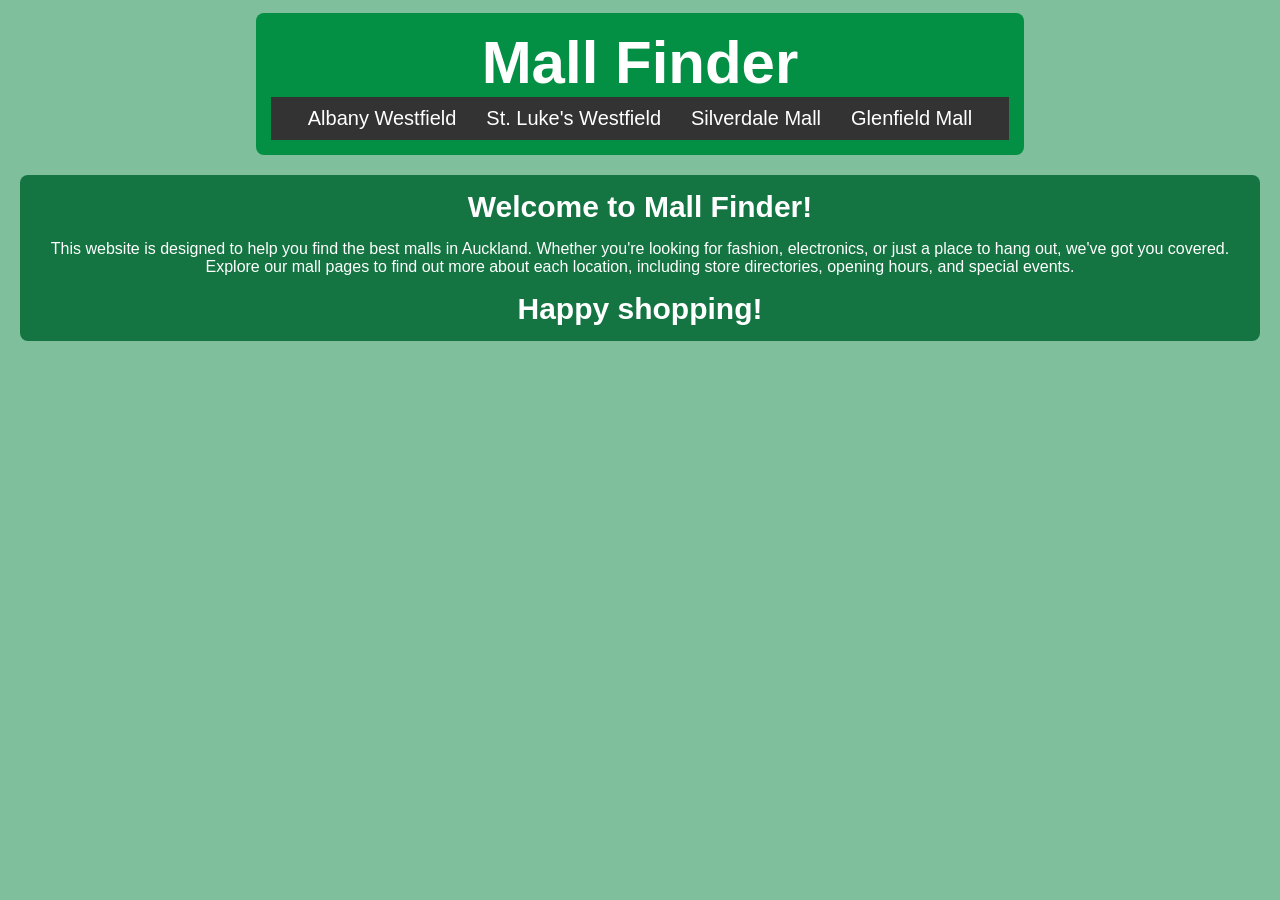
<file: index.html>
<!DOCTYPE html>
<html lang="en">
<head>
    <link rel="stylesheet" type="text/css" href="style.css">
    <link rel="icon" type="png" href="Sprite-0001.png">
    <meta charset="UTF-8">
    <meta name="viewport" content="width=device-width, initial-scale=1.0">
    <title>Mall Finder</title>
</head>
<body>
    <div class="header">
        <h1>Mall Finder</h1>
            <div class="Navbar">
                <a href="Albanywest.html">Albany Westfield</a>
                <a href="StLukeswest.html">St. Luke's Westfield</a>
                <a href="SilverdaleMall.html">Silverdale Mall</a>
                <a href="GlenfieldMall.html">Glenfield Mall</a>
            </div>
    </div>
    <div class="Foreward">
        <h2>Welcome to Mall Finder!</h2>
        <p>This website is designed to help you find the best malls in Auckland. Whether you're looking for fashion, electronics, or just a place to hang out, we've got you covered.<br>
        Explore our mall pages to find out more about each location, including store directories, opening hours, and special events.<br>
        <h2>Happy shopping!</h2>
    </div>
</body>
</html>
</file>
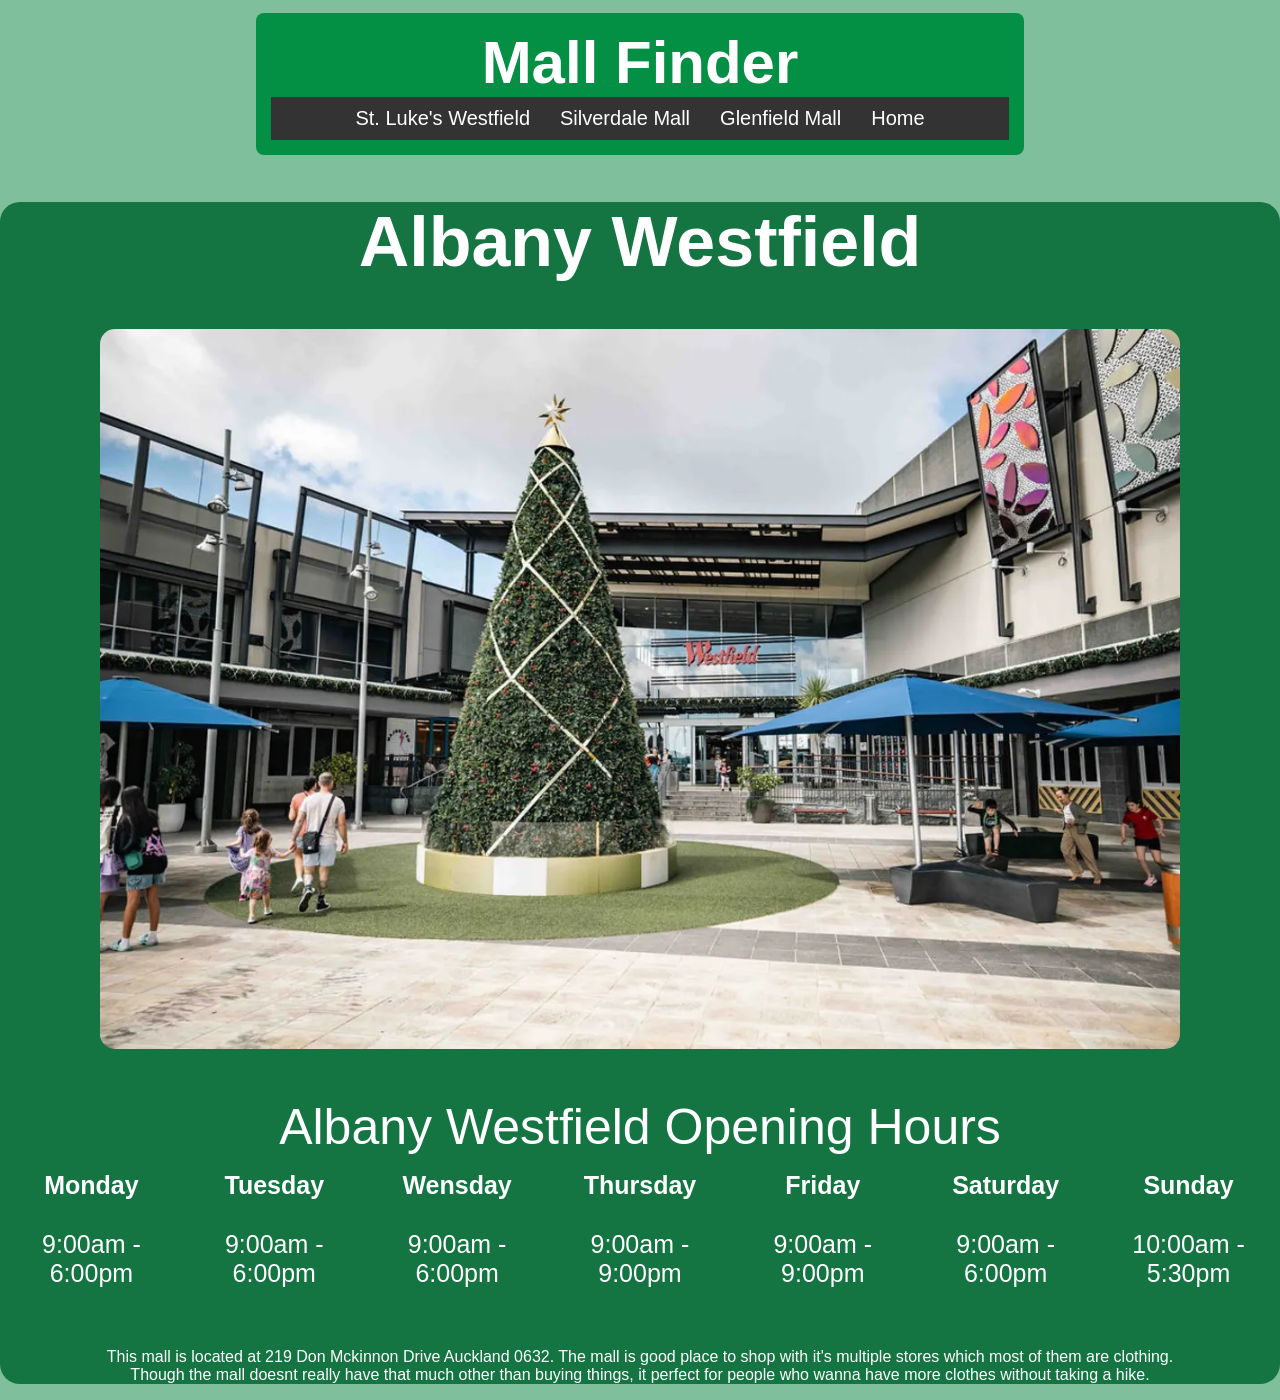
<file: Albanywest.html>
<!DOCTYPE html>
<html lang="en">
<head>
    <link rel="icon" type="png" href="Sprite-0001.png">
    <link rel="stylesheet" type="text/css" href="style.css">
    <meta charset="UTF-8">
    <meta name="viewport" content="width=device-width, initial-scale=1.0">
    <title>Albany Westfield</title>
</head>
<body>
     <div class="header">
        <h1>Mall Finder</h1>
            <div class="Navbar">
                <a href="StLukeswest.html">St. Luke's Westfield</a>
                <a href="SilverdaleMall.html">Silverdale Mall</a>
                <a href="GlenfieldMall.html">Glenfield Mall</a>
                <a href="index.html">Home</a>
            </div>
    </div>
    <div class="text">
        <div class="picture">
            <h1 class="mallname">Albany Westfield</h1>
            <img src="351548159d33f24c.webp" alt="Albany Westfield" class="mallpic">
        </div>
    <table class="westfield">
        <caption>Albany Westfield Opening Hours</caption>
        <tr>
            <th>Monday</th>
            <th>Tuesday</th>
            <th>Wensday</th>
            <th>Thursday</th>
            <th>Friday</th>
            <th>Saturday</th>
            <th>Sunday</th>
        </tr>
        <tr>
            <td>9:00am - 6:00pm</td>
            <td>9:00am - 6:00pm</td>
            <td>9:00am - 6:00pm</td>
            <td>9:00am - 9:00pm</td>
            <td>9:00am - 9:00pm</td>
            <td>9:00am - 6:00pm</td>
            <td>10:00am - 5:30pm</td>
        </tr>
    </table>
    <P>This mall is located at 219 Don Mckinnon Drive Auckland 0632. The mall is good place to shop with it's multiple stores which most of them are clothing.<br> Though the mall doesnt really have that much other than buying things, it perfect for people who wanna have more clothes without taking a hike.</P>
    </div>
</body>
</html>
</file>
<file: style.css>
body {
    margin: 0;
    padding: 0;
    font-family: Arial, Helvetica, sans-serif;
    background-color: #7fbf9b;
    border-radius: 15px;
}
.header {
    text-align: center;
    margin: 1% 20%;
    background-color: #038f44;
    color: #ffffff;
    padding: 15px;
    border-radius: 8px;
}
.header h1 {
    font-size: 60px;
    margin: 0;
}
.Navbar {
    display: flex;
    justify-content: center;
    background-color: #333;
    padding: 10px 0;
}
.Navbar a {
    color: #fff;
    text-decoration: none;
    margin: 0 15px;
    font-size: 20px;
}
.Navbar a:hover {
    color: hsl(144, 100%, 50%);
}
.Foreward {
    text-align: center;
    margin: 20px;
    background-color: #147542;
    color: #ffffff;
    padding: 15px;
    border-radius: 8px;
}
.Foreward h2 {
    font-size: 30px;
    margin: 0;
}
.mallpic{
    width: 1080px;
    height: auto;
    border-radius: 15px;
    text-align: center;
}
.text{
    text-align: center;
    background-color: #147542;
    border-radius: 20px;
    border-color: #ffffff;
}
.mallname{
    color: #ffffff;
    font-size: 70px;
}
.westfield{
    table-layout: fixed;
    border-radius: 15px;
    background-color: #147542;
    color: #ffffff;
    padding: 15px;
    border-color: #ffffff;
    margin: 45px auto;
    width: 100%;
    border-collapse: collapse;
}
th {
    padding: 15px;
    padding-left: 15px;
    padding-right: 15px;
    font-size: 25px;
}
caption{
    background-color: #147542;
    color: #ffffff;
    border-radius: 15px;
    font-size: 50px;
}
td {
    padding: 15px;
    padding-left: 15px;
    padding-right: 15px;
    font-size: 25px;
}
h4 {
    color: #6b6b6b;
}
p {
    color: #ffffff;
}
</file>
